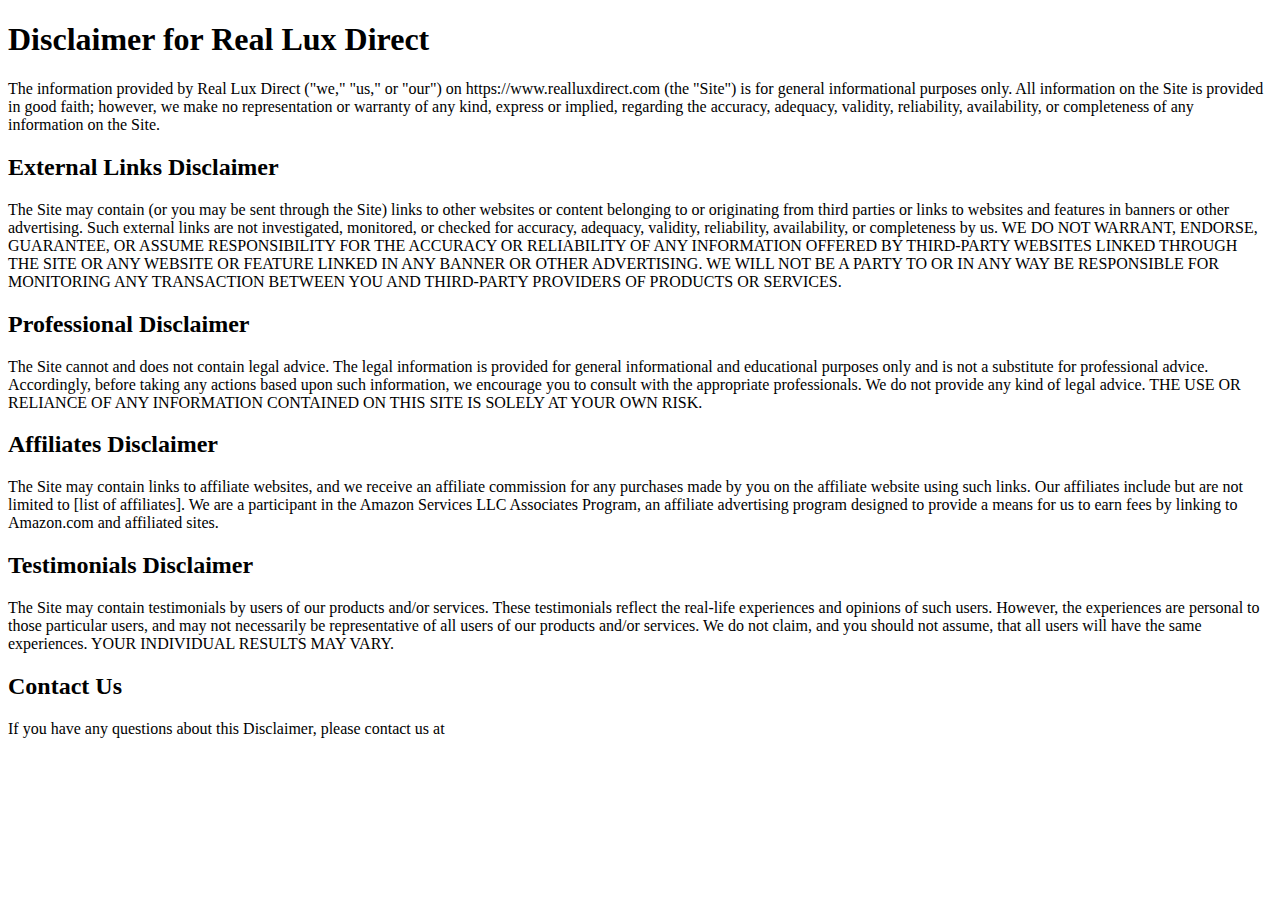
<file: pages/disclaimer.html>
<!DOCTYPE html>
<!--[if lt IE 7]>      <html class="no-js lt-ie9 lt-ie8 lt-ie7"> <![endif]-->
<!--[if IE 7]>         <html class="no-js lt-ie9 lt-ie8"> <![endif]-->
<!--[if IE 8]>         <html class="no-js lt-ie9"> <![endif]-->
<!--[if gt IE 8]>      <html class="no-js"> <!--<![endif]-->
<html>
    <head>
        <meta charset="utf-8">
        <meta http-equiv="X-UA-Compatible" content="IE=edge">
        <title></title>
        <meta name="description" content="">
        <meta name="viewport" content="width=device-width, initial-scale=1">
        <link rel="stylesheet" href="">
    </head>
    <body>
        <!--[if lt IE 7]>
            <p class="browsehappy">You are using an <strong>outdated</strong> browser. Please <a href="#">upgrade your browser</a> to improve your experience.</p>
        <![endif]-->
        <header id="header"></header>
        <main id="content">
            <h1>Disclaimer for Real Lux Direct</h1>
            <p>The information provided by Real Lux Direct ("we," "us," or "our") on https://www.realluxdirect.com (the "Site") is for general informational purposes only. All information on the Site is provided in good faith; however, we make no representation or warranty of any kind, express or implied, regarding the accuracy, adequacy, validity, reliability, availability, or completeness of any information on the Site.</p>
            <h2>External Links Disclaimer</h2>
            <p>The Site may contain (or you may be sent through the Site) links to other websites or content belonging to or originating from third parties or links to websites and features in banners or other advertising. Such external links are not investigated, monitored, or checked for accuracy, adequacy, validity, reliability, availability, or completeness by us. WE DO NOT WARRANT, ENDORSE, GUARANTEE, OR ASSUME RESPONSIBILITY FOR THE ACCURACY OR RELIABILITY OF ANY INFORMATION OFFERED BY THIRD-PARTY WEBSITES LINKED THROUGH THE SITE OR ANY WEBSITE OR FEATURE LINKED IN ANY BANNER OR OTHER ADVERTISING. WE WILL NOT BE A PARTY TO OR IN ANY WAY BE RESPONSIBLE FOR MONITORING ANY TRANSACTION BETWEEN YOU AND THIRD-PARTY PROVIDERS OF PRODUCTS OR SERVICES.</p>
            <h2>Professional Disclaimer</h2>
            <p>The Site cannot and does not contain legal advice. The legal information is provided for general informational and educational purposes only and is not a substitute for professional advice. Accordingly, before taking any actions based upon such information, we encourage you to consult with the appropriate professionals. We do not provide any kind of legal advice. THE USE OR RELIANCE OF ANY INFORMATION CONTAINED ON THIS SITE IS SOLELY AT YOUR OWN RISK.</p>
            <h2>Affiliates Disclaimer</h2>
            <p>The Site may contain links to affiliate websites, and we receive an affiliate commission for any purchases made by you on the affiliate website using such links. Our affiliates include but are not limited to [list of affiliates]. We are a participant in the Amazon Services LLC Associates Program, an affiliate advertising program designed to provide a means for us to earn fees by linking to Amazon.com and affiliated sites.</p>
            <h2>Testimonials Disclaimer</h2>
            <p>The Site may contain testimonials by users of our products and/or services. These testimonials reflect the real-life experiences and opinions of such users. However, the experiences are personal to those particular users, and may not necessarily be representative of all users of our products and/or services. We do not claim, and you should not assume, that all users will have the same experiences. YOUR INDIVIDUAL RESULTS MAY VARY.</p>
            <h2>Contact Us</h2> 
            <p>If you have any questions about this Disclaimer, please contact us at <a href="mailto:support@realluxdirect.com"></a>
        </main>
        <script src="/js/script.js" async defer></script>
    </body>
</html>
</file>
